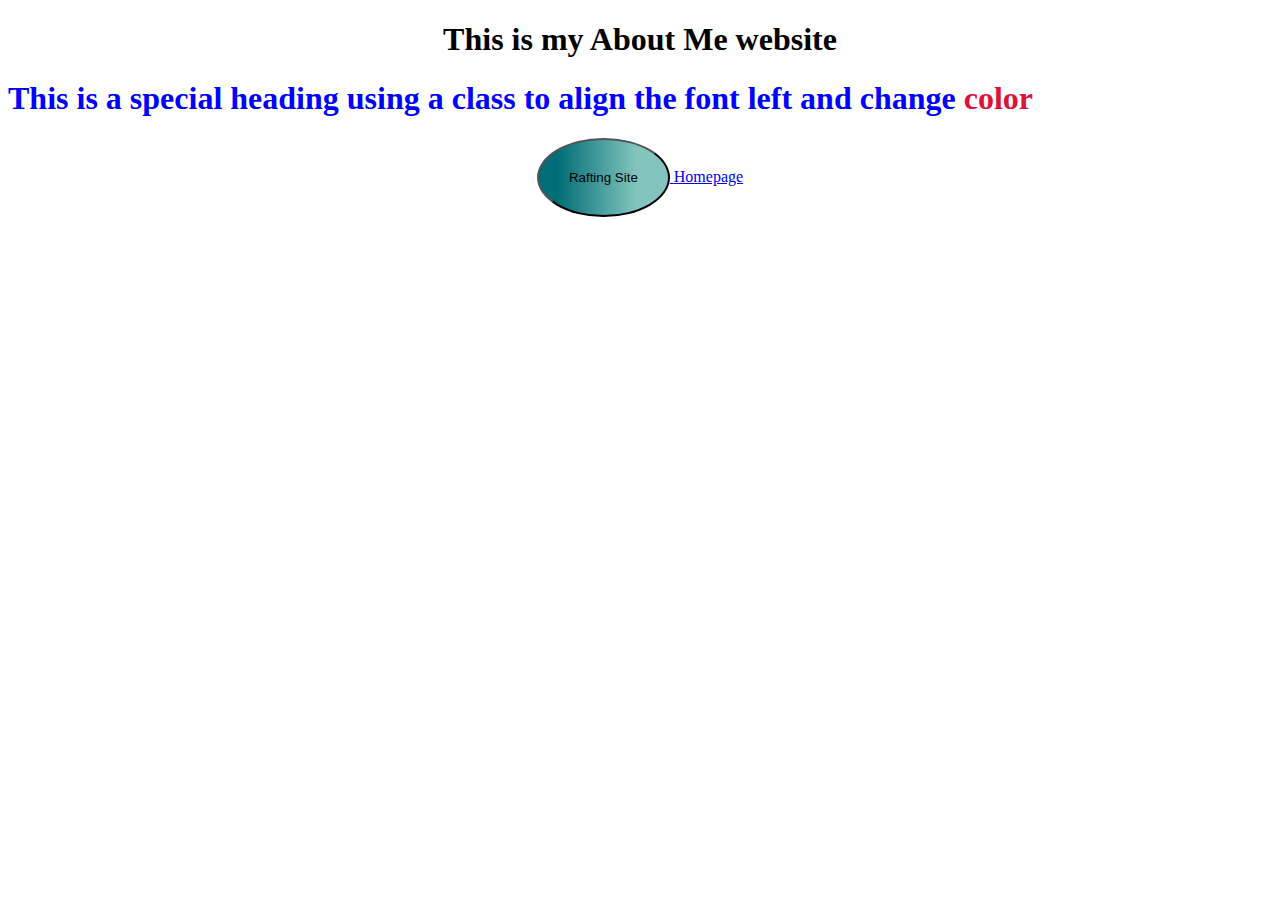
<file: index.html>
<!DOCTYPE html>
<html lang="en">
<head>

    <meta charset="UTF-8">
    <meta http-equiv="X-UA-Compatible" content="IE=edge">
    <meta name="viewport" content="width=device-width, initial-scale=1.0">
    <title>About me home page</title>
    <link rel="stylesheet" href="./Homepage.css">
    <!-- Head holds the settings -->
</head>
<body>
    <h1> This is my About Me website</h1>
    <!-- This section shows the use of classes, that are called from the refrenced css document. The css class starts with a . -->
    <h1 class="leftfont"> This is a special heading using a class to align the font left and change 
        <span class="red"> color </span> </h1>
    <a href="./wwr/index.html">
        <button class="awesomeButton">Rafting Site</button> 
    </a>
    <a href="./homePage.html">Homepage</a>
</body>
</html>
</file>
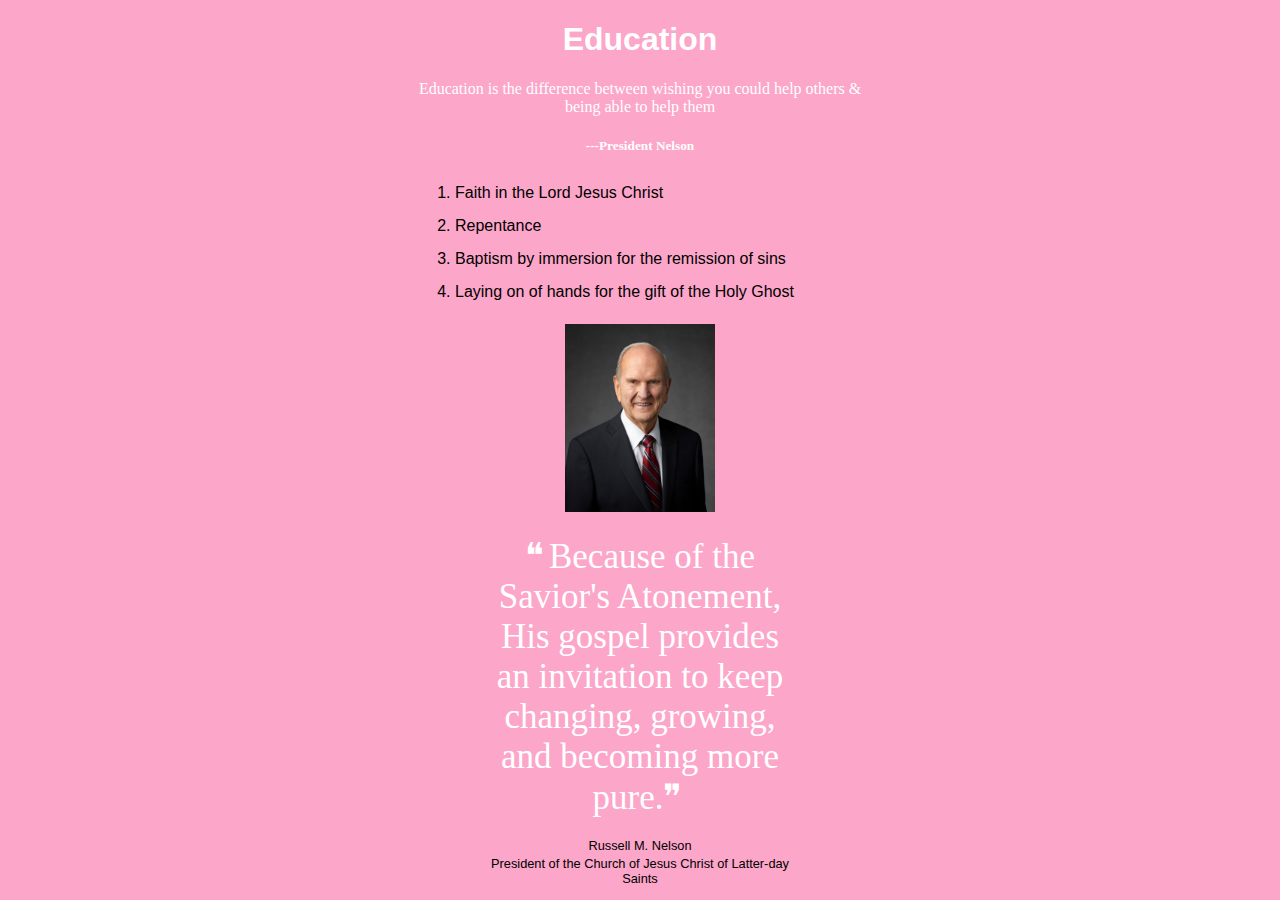
<file: Lesson4ice/index.html>
<!DOCTYPE html>
<html lang="en">
<head>
    <meta charset="UTF-8">
    <meta http-equiv="X-UA-Compatible" content="IE=edge">
    <meta name="viewport" content="width=device-width, initial-scale=1.0">
    <title>ICE Challenge</title>
    <link rel="stylesheet" href="style.css">
</head>
<body>
    <div class="pageContent">

    <h1 class="coolFont white">Education</h1>
    <p class ="white">Education is the difference between wishing you could help others
         & being able to help them</p>
<h5 class ="white">---President Nelson</h5>
<ol class="coolFont">
    <li>Faith in the Lord Jesus Christ</li>
    <li>Repentance</li>
    <li>Baptism by immersion for the remission of sins</li>
    <li>Laying on of hands for the gift of the Holy Ghost </li>
</ol>
<img src="./russell_nelson_official_portrait_2018.jpg" alt="Image of President Nelson" >
<p class ="white quotation">Because of the Savior's Atonement, His gospel provides an invitation to 
    keep changing, growing, and becoming more pure.</p>
    <footer class="coolFont">
        <p>Russell M. Nelson</p>
        <p>President of the Church of Jesus Christ of Latter-day Saints</p>
    </footer>
</div>
</body>
</html>
</file>
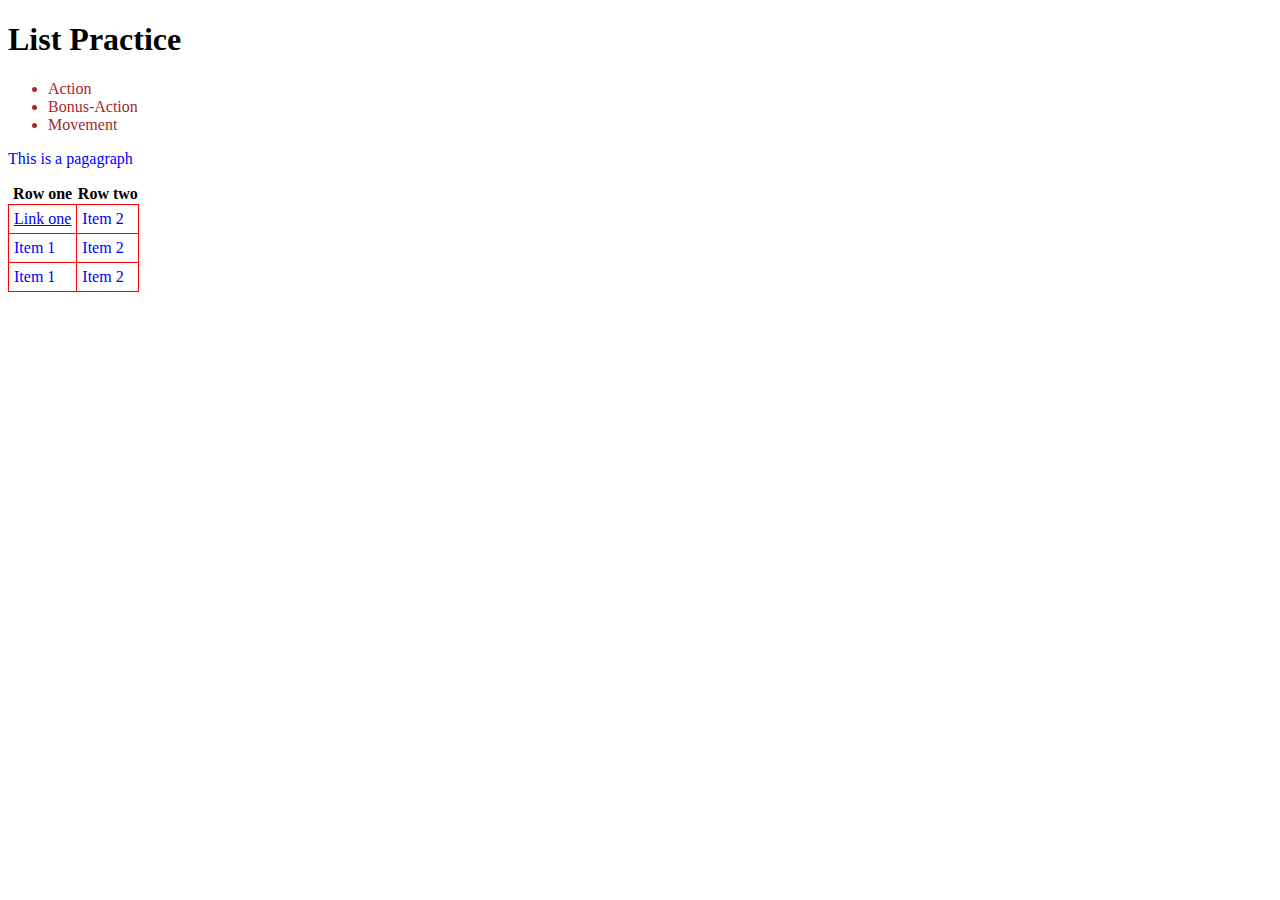
<file: list.html>
<!DOCTYPE html>
<html lang="en">
<head>
    <meta charset="UTF-8">
    <meta http-equiv="X-UA-Compatible" content="IE=edge">
    <meta name="viewport" content="width=device-width, initial-scale=1.0">
    <link  rel="stylesheet" href="list.css">
    <title>Document</title>
</head>
<body>
    <h1>List Practice</h1>
    <ul class="list">
        <li>Action</li>
        <li>Bonus-Action</li>
        <li>Movement</li>
    </ul>
    <p class="paragraph">This is a pagagraph</p>

    <table class="table">
        <th>Row one</th>
        <th> Row two</th>
        <tr>
            <td> <a href="https://coolors.co/006d77-83c5be-edf6f9-ffb703-011627"
                target="_blank"> Link one </a> </td>
            <td> Item 2 </td>
        </tr>
        <tr>
            <td> Item 1 </td>
            <td> Item 2 </td>
        </tr>
        <tr>
            <td> Item 1 </td>
            <td> Item 2 </td>
        </tr>
    </table>
</body>
</html>
</file>
<file: Homepage.css>
body {
    text-align: center;
}
.leftfont {
text-align: left;
color: blue;
font-weight: bold;
}
.red {
    color: crimson;
}
.awesomeButton {
    background: rgb(0,109,119);
    background: linear-gradient(90deg, rgba(0,109,119,1) 14%, rgba(131,197,190,1) 76%);
    border-radius: 50%;
    padding: 30px;
    transition-duration: .3s;
    
}
.awesomeButton:hover {
    background-color: rgb(93, 0, 255);
    border-radius: 50%;
    padding: 30px;  
}
.awesomeButton:active {
    transform: translateY(10px);
}
</file>
<file: Lesson4ice/style.css>
body {
    background-color: #fca6c9;
}
h1:hover{
    color: black;
}
.pageContent {
    text-align: center;
    width: 450px;
    margin: 0 auto;
}
.pageContent ol {
    text-align: left;
}
.pageContent ol li{
    line-height: 33px;
}
.coolFont {
    font-family: Arial, sans ;
}
.white{
color: white;
}

.quotation {
    margin: 20px 70px ;
    font-size: 35px;
}
.quotation:before {
    content: '❝';
    margin-right: 5px;
}
.quotation:after {
    content: '❞';
    margin-right: 5px;
}

img {
    width: 150px;
}
footer {
    margin: 0 70px
}
footer p{
font-size: 80%;
margin: 3px;

}
</file>
<file: list.css>
.list {
  color: blue;  
}

.list li {
color: brown;
}

.paragraph {
    color: blue;
}

.table {
    border-collapse:collapse ;
}

.table td{
color: blue;
border: 1px solid red;
padding: 5px;
}
</file>
